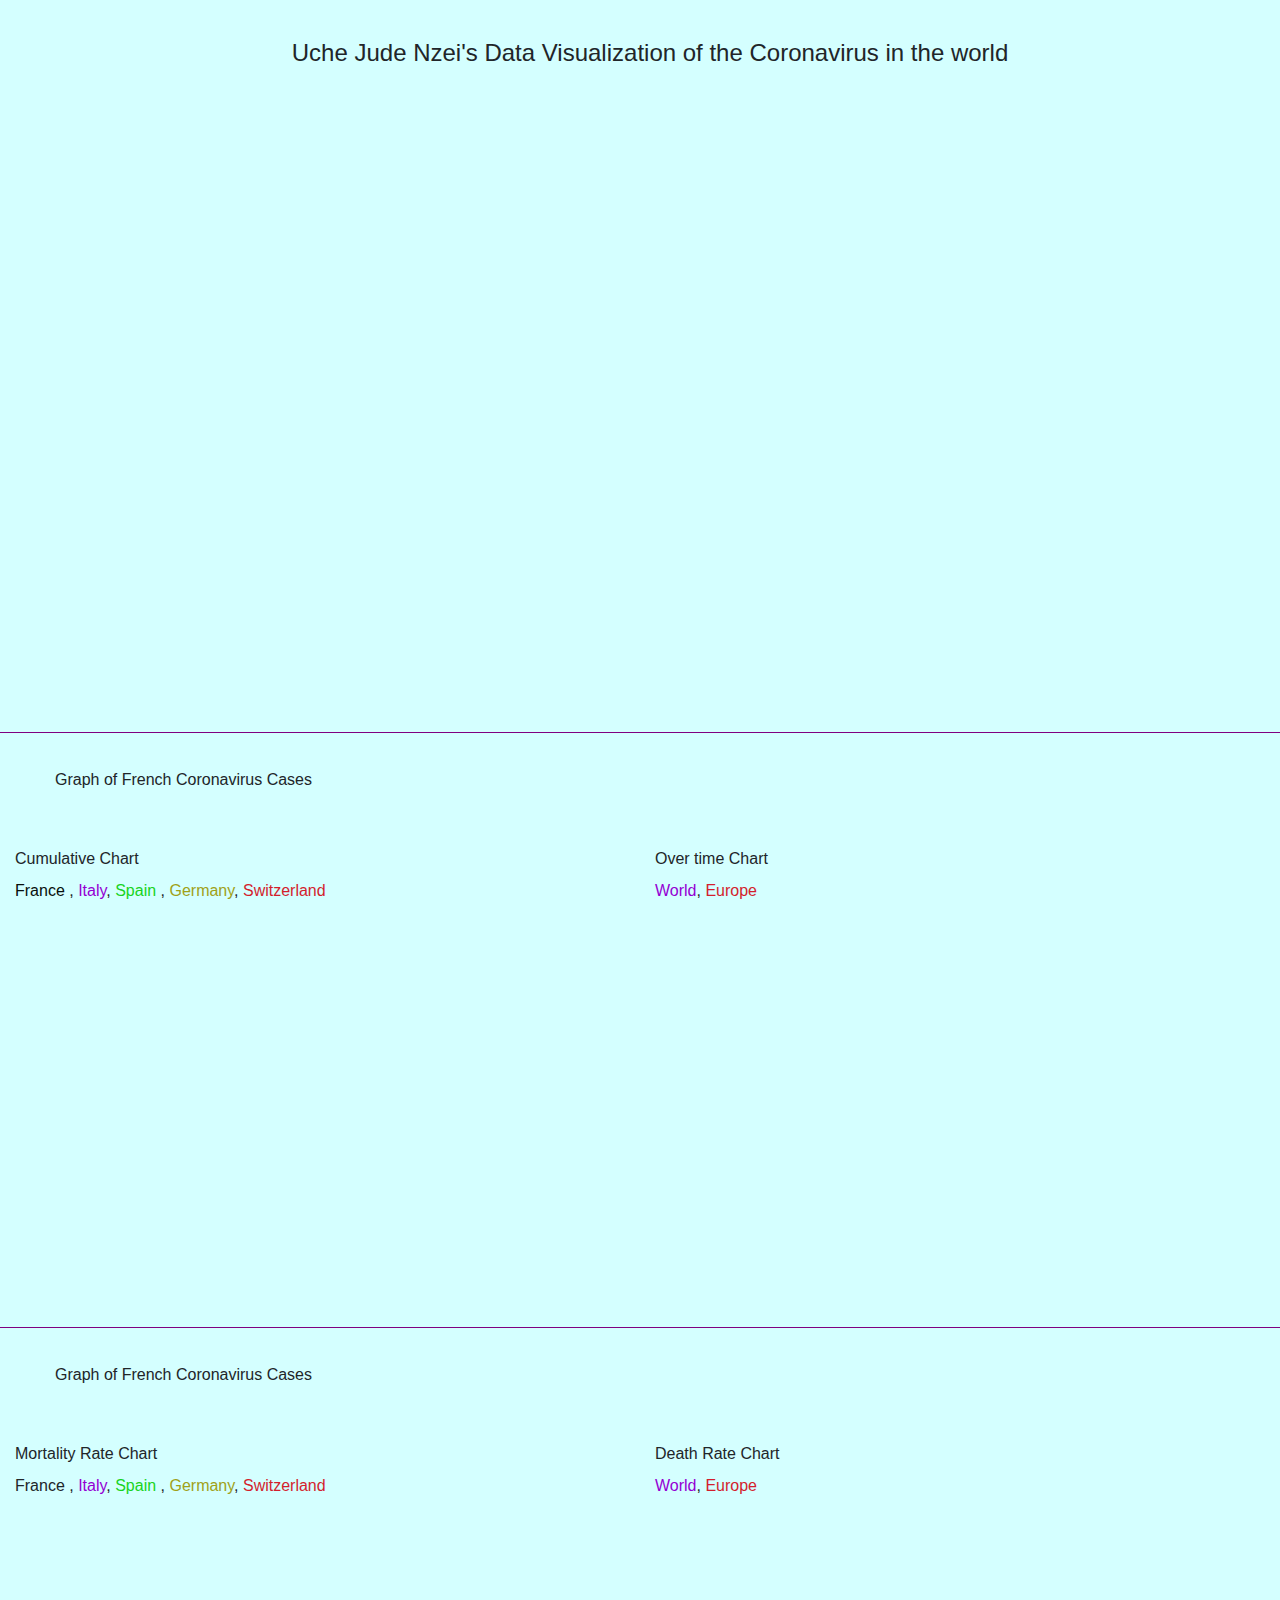
<file: index.html>
<!DOCTYPE html>
<html lang="en">
<head>
    <meta charset="UTF-8"/>
    <meta name="viewport" content="width=device-width, initial-scale=1.0"/>
    <title>Visualization of Items from CSV</title>
    <script
            type="text/javascript"
            src="utilities/jquery-3.5.0.min.js"
    ></script>
    <script
            type="text/javascript"
            src="utilities/bootstrap-4.4.1-dist/js/bootstrap.min.js"
    ></script>
    <link
            rel="stylesheet"
            type="text/css"
            href="utilities/bootstrap-4.4.1-dist/css/bootstrap.min.css"
    />
    <link
            rel="stylesheet"
            type="text/css"
            href="css/jquery-jvectormap-2.0.5.css"
    />
    <link rel="stylesheet" type="text/css" href="css/index.css"/>
</head>
<body>


<div class="top">
    <p style="text-align: center; font-size:24px;">Uche Jude Nzei's Data Visualization of the Coronavirus in the world</p>
    <div id="world-map" style="width: 100%; height: 590px"></div>
</div>

<div style="width: 100%; height: 1px; background: purple"></div>

<div id="container">
    <div class="top">
                <span style="text-align: center">Graph of French Coronavirus Cases</span>

    </div>

    <div class="row">
        <div class="col-sm-6">
            <label>Cumulative Chart</label>
            <div id="cumulative-french-chart" style="height: 400px">
                <p><span id="frenchColor">France</span> , <span style="color: #9400D3">Italy</span>, <span
                        style="color: #18d321">Spain</span> , <span style="color: #a0a118">Germany</span>, <span
                        style="color: #d31e2d">Switzerland</span></p>
                <svg style="width: 100%; height: 100%"></svg>
            </div>
        </div>

        <div class="col-sm-6">
            <label>Over time Chart</label>
            <div id="time-series-french-chart" style="height: 400px">
                <p><span style="color: #9400D3">World</span>, <span style="color:#d31e2d">Europe</span></p>
                <svg style="width: 100%; height: 100%"></svg>
            </div>
        </div>
    </div>
</div>
<br>
<br>

<div style="width: 100%; height: 1px; background: purple"></div>


<div class="top">
    <span style="text-align: center">Graph of French Coronavirus Cases</span>

</div>

<div class="row">
    <div class="col-sm-6">
        <label>Mortality Rate Chart</label>
        <div id="mortality-french-chart" style="height: 400px">
            <p><span id="colorFrance">France</span> , <span style="color: #9400D3">Italy</span>, <span
                    style="color: #18d321">Spain</span> , <span style="color: #a0a118">Germany</span>, <span
                    style="color: #d31e2d">Switzerland</span></p>
            <svg style="width: 100%; height: 100%"></svg>
        </div>
    </div>

    <div class="col-sm-6">
        <label>Death Rate Chart</label>
        <div id="death-rate-world-europe-chart" style="height: 400px">
            <p><span style="color: #9400D3">World</span>, <span style="color:#d31e2d">Europe</span></p>
            <svg style="width: 100%; height: 100%"></svg>
        </div>
    </div>
</div>



<script type="text/javascript" src="https://d3js.org/d3.v5.min.js"></script>
<script type="text/javascript" src="js/index.js"></script>
<script type="text/javascript" src="js/jquery-jvectormap-2.0.5.min.js"></script>
<script type="text/javascript" src="js/jquery-jvectormap-world-mill.js"></script>
</body>
</html>
</file>
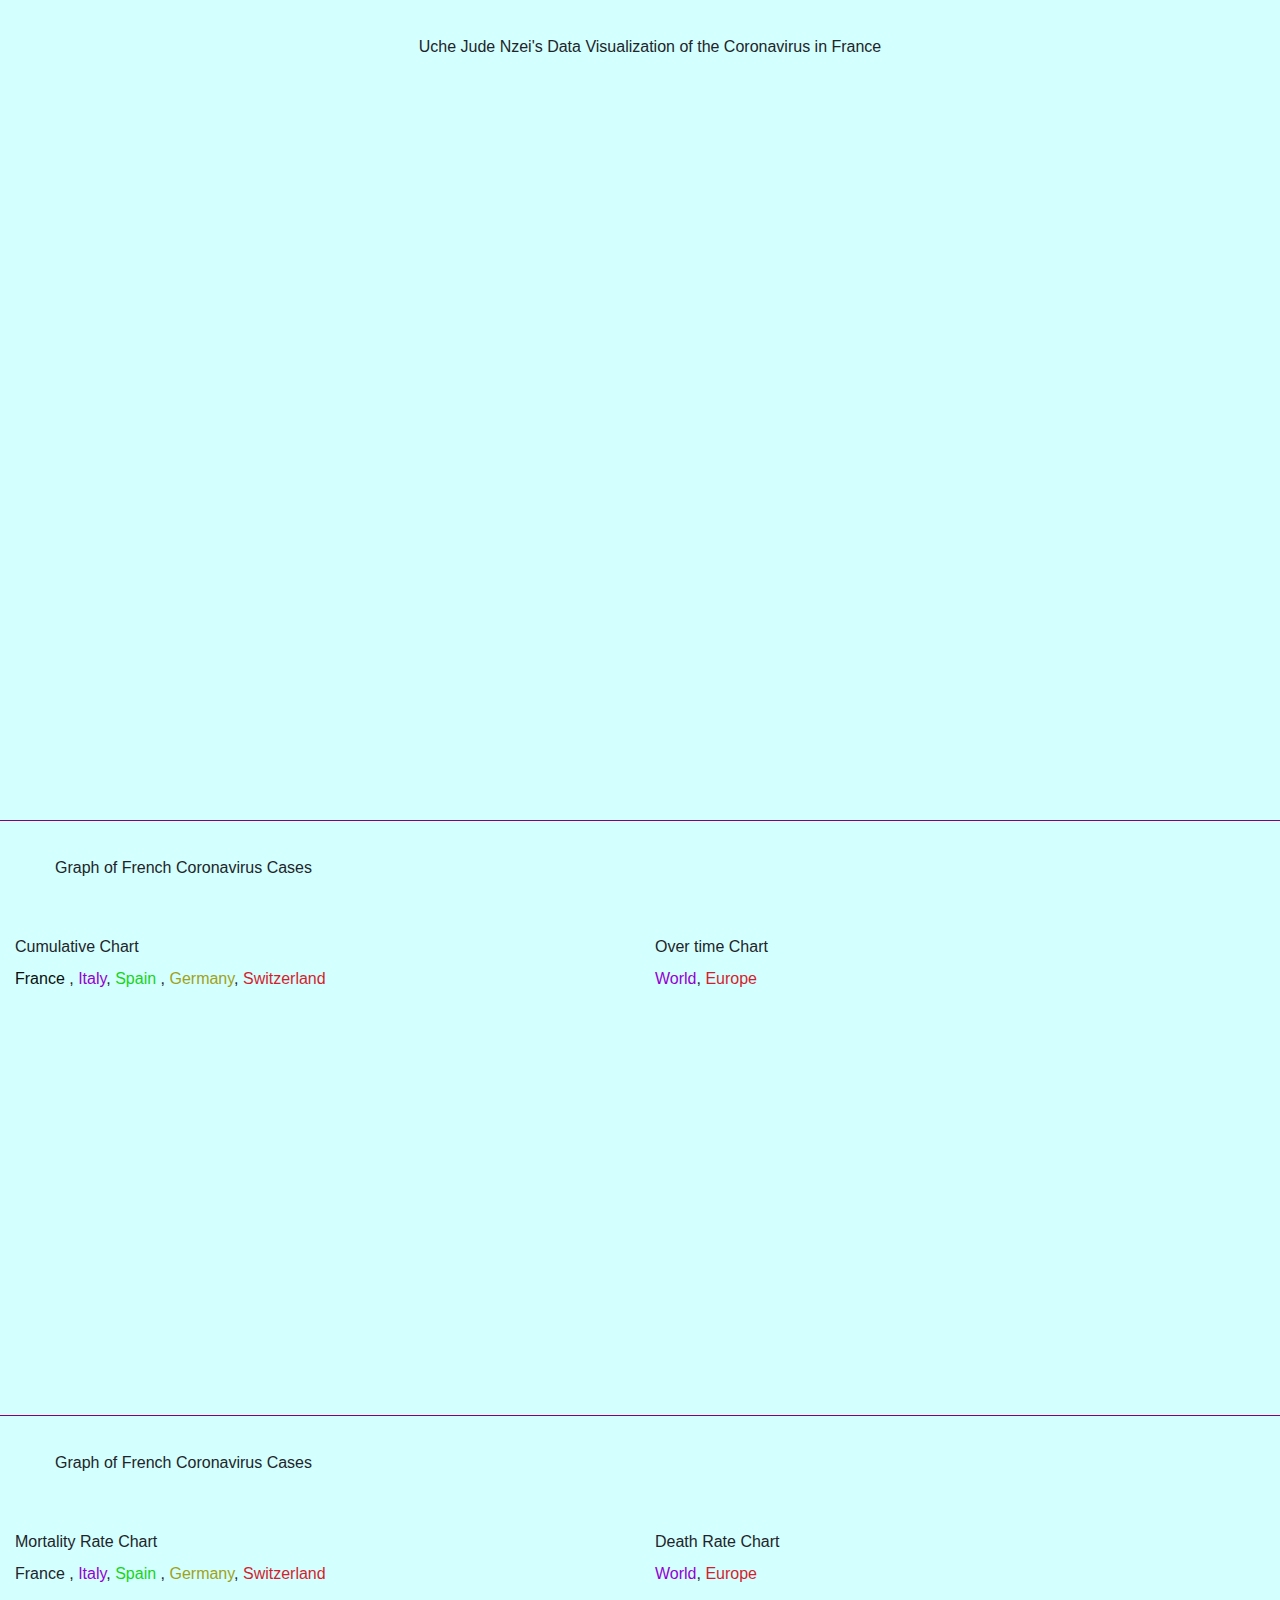
<file: frontpage.html>
<!DOCTYPE html>
<html lang="en">
<head>
    <meta charset="UTF-8"/>
    <meta name="viewport" content="width=device-width, initial-scale=1.0"/>
    <title>Visualization of Items from CSV</title>
    <script
            type="text/javascript"
            src="utilities/jquery-3.5.0.min.js"
    ></script>
    <script
            type="text/javascript"
            src="utilities/bootstrap-4.4.1-dist/js/bootstrap.min.js"
    ></script>
    <link
            rel="stylesheet"
            type="text/css"
            href="utilities/bootstrap-4.4.1-dist/css/bootstrap.min.css"
    />
    <link
            rel="stylesheet"
            type="text/css"
            href="css/jquery-jvectormap-2.0.5.css"
    />
    <link rel="stylesheet" type="text/css" href="css/index.css"/>
</head>
<body>


<div class="top">
    <p style="text-align: center">Uche Jude Nzei's Data Visualization of the Coronavirus in France</p>
    <div id="world-map" style="width: 100%; height: 690px"></div>
</div>

<div style="width: 100%; height: 1px; background: purple"></div>

<div id="container">
    <div class="top">
                <span style="text-align: center">Graph of French Coronavirus Cases</span>

    </div>

    <div class="row">
        <div class="col-sm-6">
            <label>Cumulative Chart</label>
            <div id="cumulative-french-chart" style="height: 400px">
                <p><span id="frenchColor">France</span> , <span style="color: #9400D3">Italy</span>, <span
                        style="color: #18d321">Spain</span> , <span style="color: #a0a118">Germany</span>, <span
                        style="color: #d31e2d">Switzerland</span></p>
                <svg style="width: 100%; height: 100%"></svg>
            </div>
        </div>

        <div class="col-sm-6">
            <label>Over time Chart</label>
            <div id="time-series-french-chart" style="height: 400px">
                <p><span style="color: #9400D3">World</span>, <span style="color:#d31e2d">Europe</span></p>
                <svg style="width: 100%; height: 100%"></svg>
            </div>
        </div>
    </div>
</div>
<br>
<br>

<div style="width: 100%; height: 1px; background: purple"></div>


<div class="top">
    <span style="text-align: center">Graph of French Coronavirus Cases</span>

</div>

<div class="row">
    <div class="col-sm-6">
        <label>Mortality Rate Chart</label>
        <div id="mortality-french-chart" style="height: 400px">
            <p><span id="colorFrance">France</span> , <span style="color: #9400D3">Italy</span>, <span
                    style="color: #18d321">Spain</span> , <span style="color: #a0a118">Germany</span>, <span
                    style="color: #d31e2d">Switzerland</span></p>
            <svg style="width: 100%; height: 100%"></svg>
        </div>
    </div>

    <div class="col-sm-6">
        <label>Death Rate Chart</label>
        <div id="death-rate-world-europe-chart" style="height: 400px">
            <p><span style="color: #9400D3">World</span>, <span style="color:#d31e2d">Europe</span></p>
            <svg style="width: 100%; height: 100%"></svg>
        </div>
    </div>
</div>



<script type="text/javascript" src="https://d3js.org/d3.v5.min.js"></script>
<script type="text/javascript" src="js/frontend.js"></script>
<script type="text/javascript" src="js/jquery-jvectormap-2.0.5.min.js"></script>
<script type="text/javascript" src="js/jquery-jvectormap-world-mill.js"></script>
</body>
</html>
</file>
<file: css/index.css>
.first_div {
    margin-left: 0px;
    margin-right: 0px;
}

.marginless_row {
    width: 50%;
    text-align: -webkit-center;
}

.top {
   padding:35px;
    margin-bottom: 20px;
    margin-left: 20px;
}


.row {
    margin: 0px;
    
}

body {
    background-color: rgba(0, 255, 255, 0.17);
}



#frenchColor{
    color: #08100D;
}
</file>
